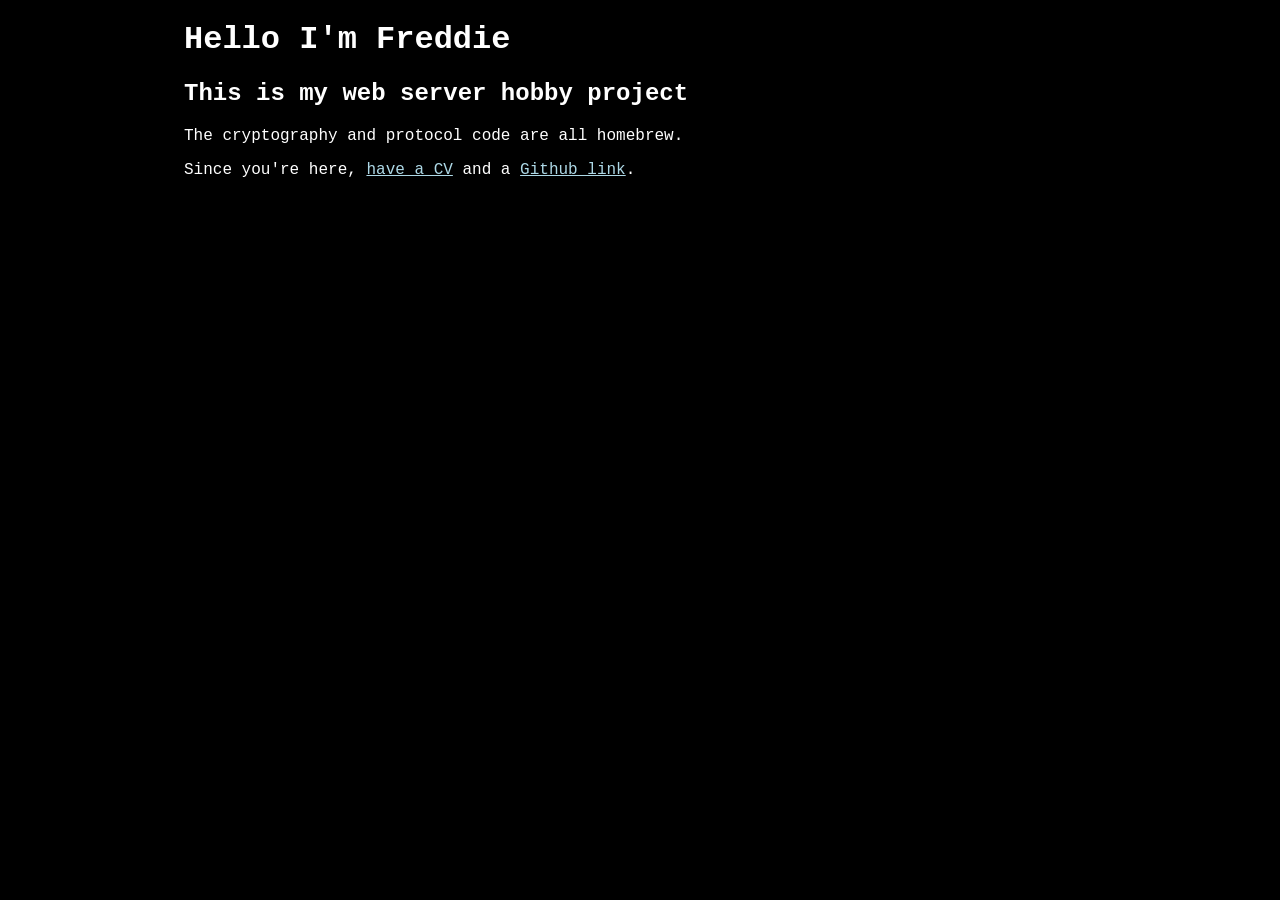
<file: webpages/index.html>
<!DOCTYPE html>
<html>
  <head>
    <title>Freddie</title>
  </head>
  <body>
    <link rel="stylesheet" href="main.css">
    <div id="loadOverlay" style="background-color:#333; position:absolute; top:0px; left:0px; width:100%; height:100%; z-index:2000;"></div>
    
    
    <h1>Hello I'm Freddie</h1>
    <h2>This is my web server hobby project</h2>
    <p>The cryptography and protocol code are all homebrew.</p>
    <p>Since you're here, <a href="CV.pdf">have a CV</a> and a <a href="https://github.com/fwoodruff/">Github link</a>.</p>
    
  </body>
</html>
</file>
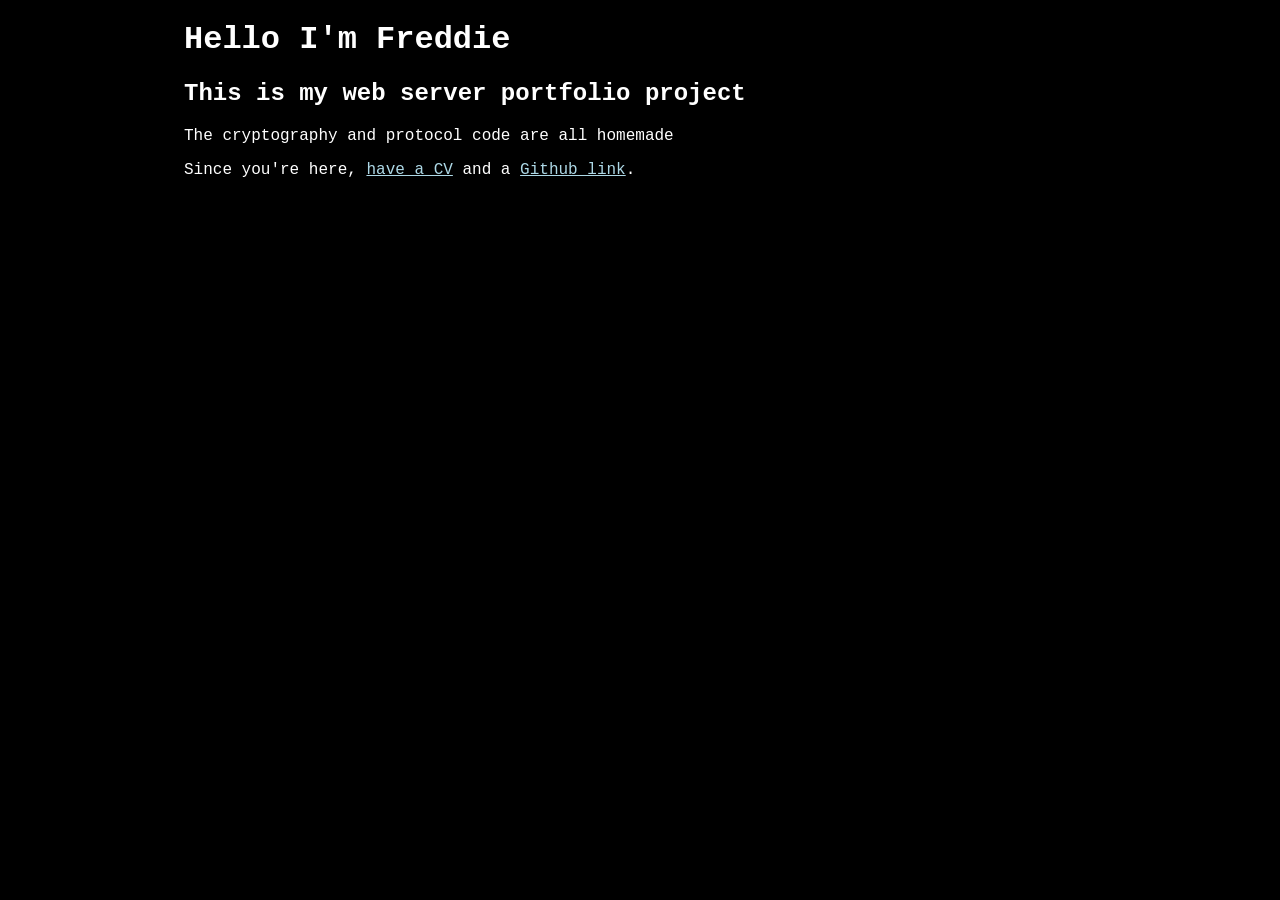
<file: resources/webpages/index.html>
<!DOCTYPE html>
<html>
  <head>
    <title>Freddie</title>
  </head>
  <body>
    <link rel="stylesheet" href="main.css">
    <div id="loadOverlay" style="background-color:#333; position:absolute; top:0px; left:0px; width:100%; height:100%; z-index:2000;"></div>
    
    
    <h1>Hello I'm Freddie</h1>
    <h2>This is my web server portfolio project</h2>
    <p>The cryptography and protocol code are all homemade</p>
    <p>Since you're here, <a href="CV.pdf">have a CV</a> and a <a href="https://github.com/fwoodruff/">Github link</a>.</p>
    
  </body>
</html>
</file>
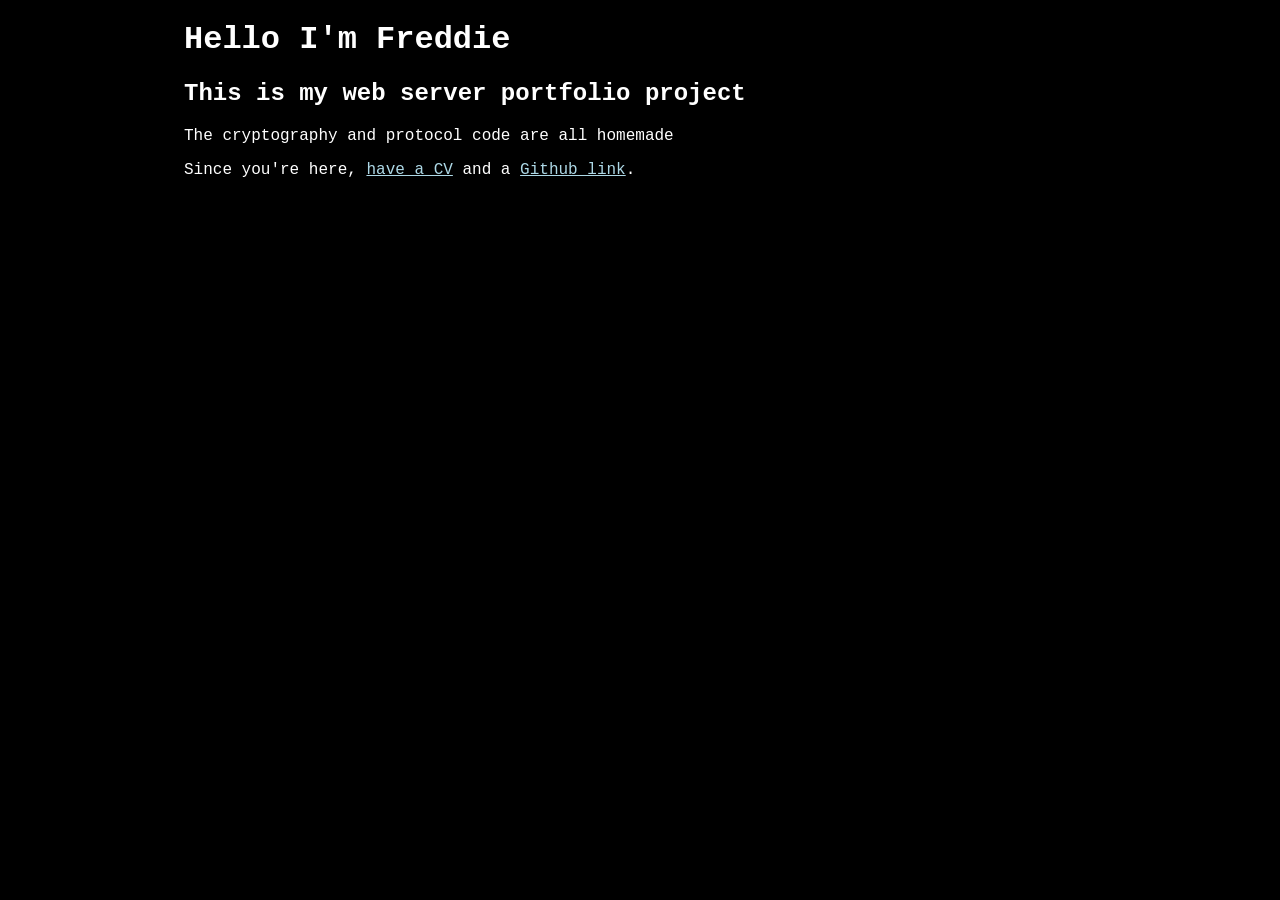
<file: resources/webpages/freddiewoodruff.co.uk/index.html>
<!DOCTYPE html>
<html>
  <head>
    <title>Freddie</title>
  </head>
  <body>
    <link rel="stylesheet" href="main.css">
    <div id="loadOverlay" style="background-color:#333; position:absolute; top:0px; left:0px; width:100%; height:100%; z-index:2000;"></div>
    
    
    <h1>Hello I'm Freddie</h1>
    <h2>This is my web server portfolio project</h2>
    <p>The cryptography and protocol code are all homemade</p>
    <p>Since you're here, <a href="cv.pdf">have a CV</a> and a <a href="https://github.com/fwoodruff/">Github link</a>.</p>
    
  </body>
</html>
</file>
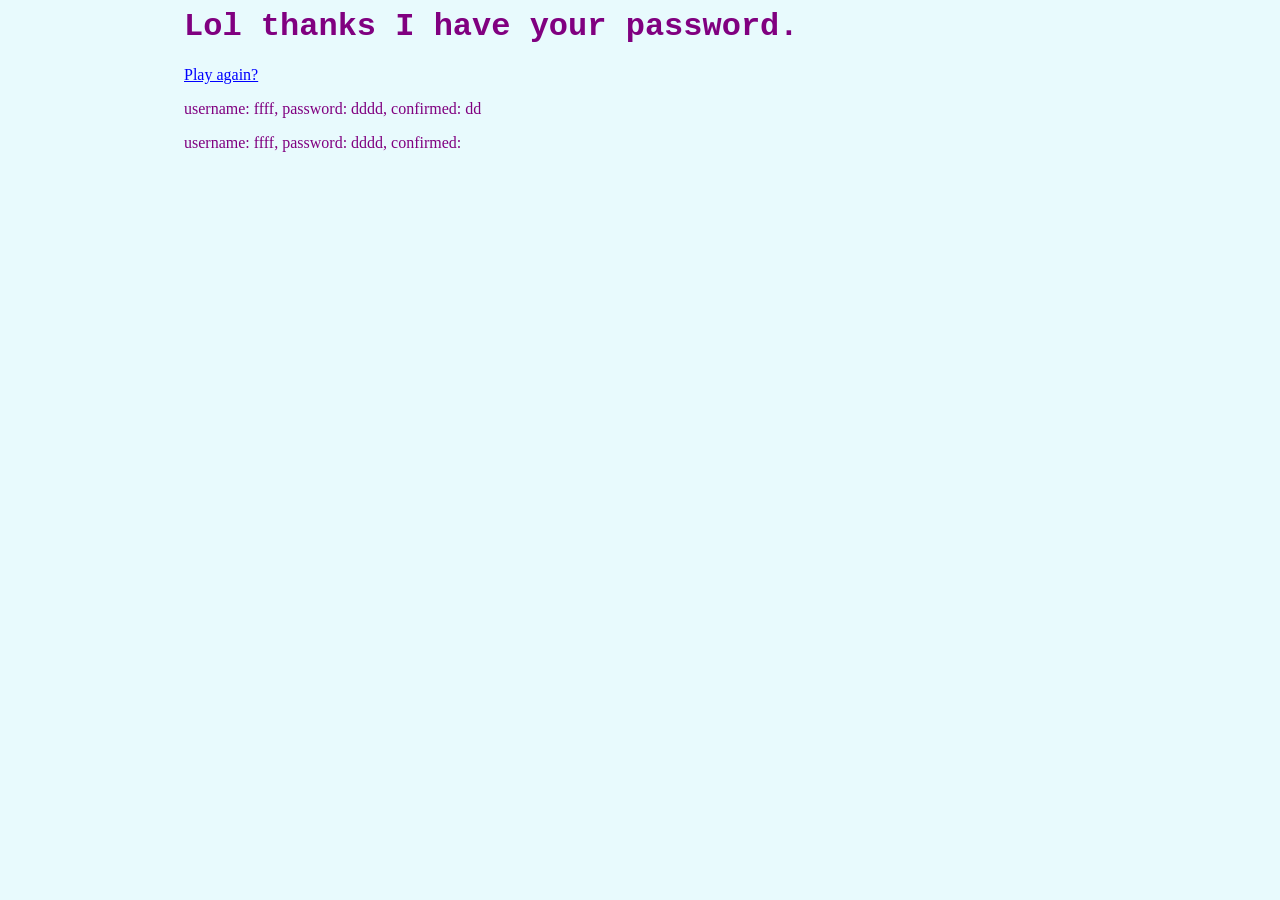
<file: webpages/final.html>
<html>
    <body>
        <link rel="stylesheet" href="mystyle.css">
        <h1>Lol thanks I have your password.</h1>
        <p><a href="index.html">Play again?</a></p>
    </body>
</html>
<p>username: ffff, password: dddd, confirmed: dd</p>
<p>username: ffff, password: dddd, confirmed: </p>
</file>
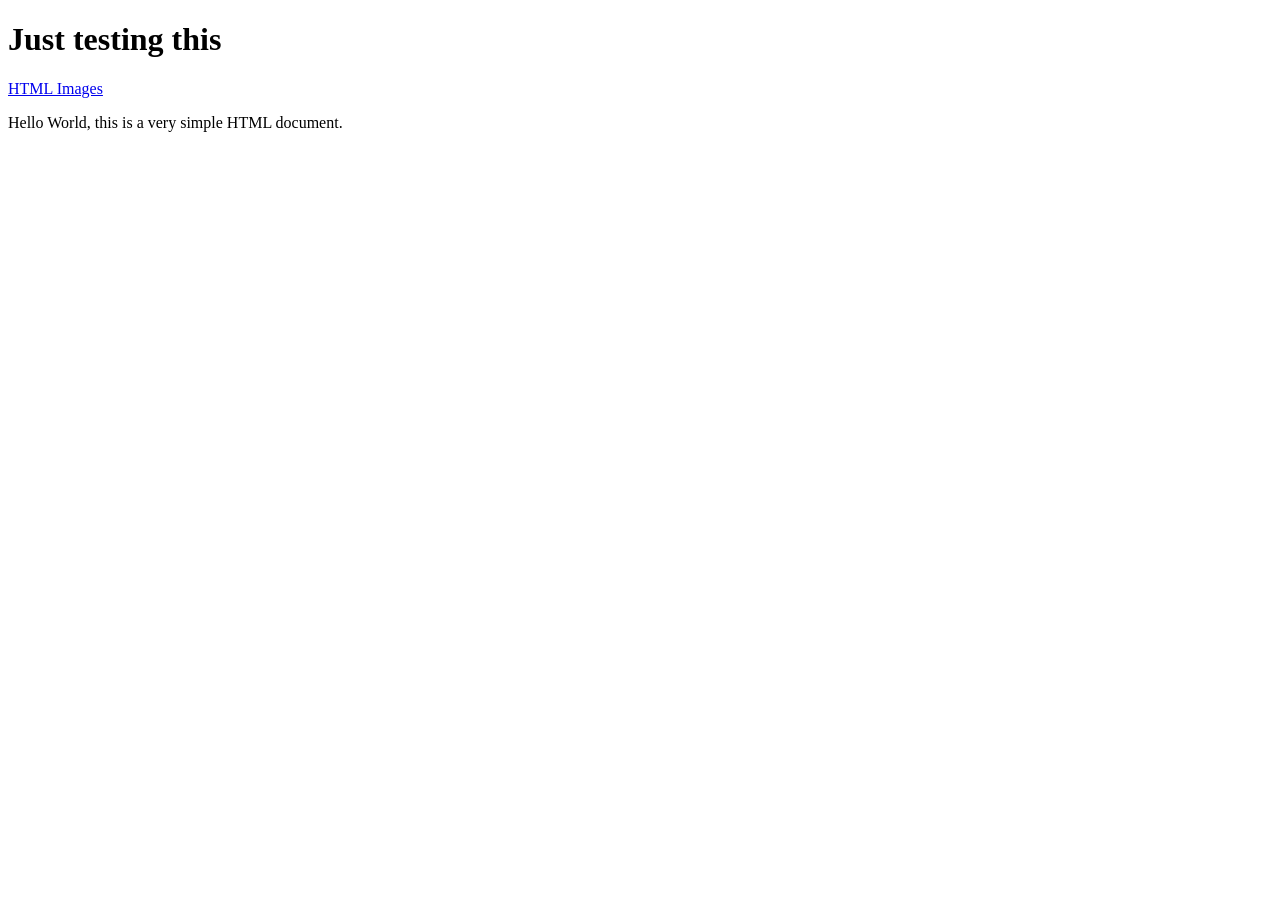
<file: webpages/index_old.html>
<!DOCTYPE html>
<html>
  <head>
    <title>An Example Page</title>
  </head>
  <body>
    <h1>Just testing this</h1>
    <p><a href="footballscores.html">HTML Images</a></p>
    <p>Hello World, this is a very simple HTML document.</p>
  </body>
</html>
</file>
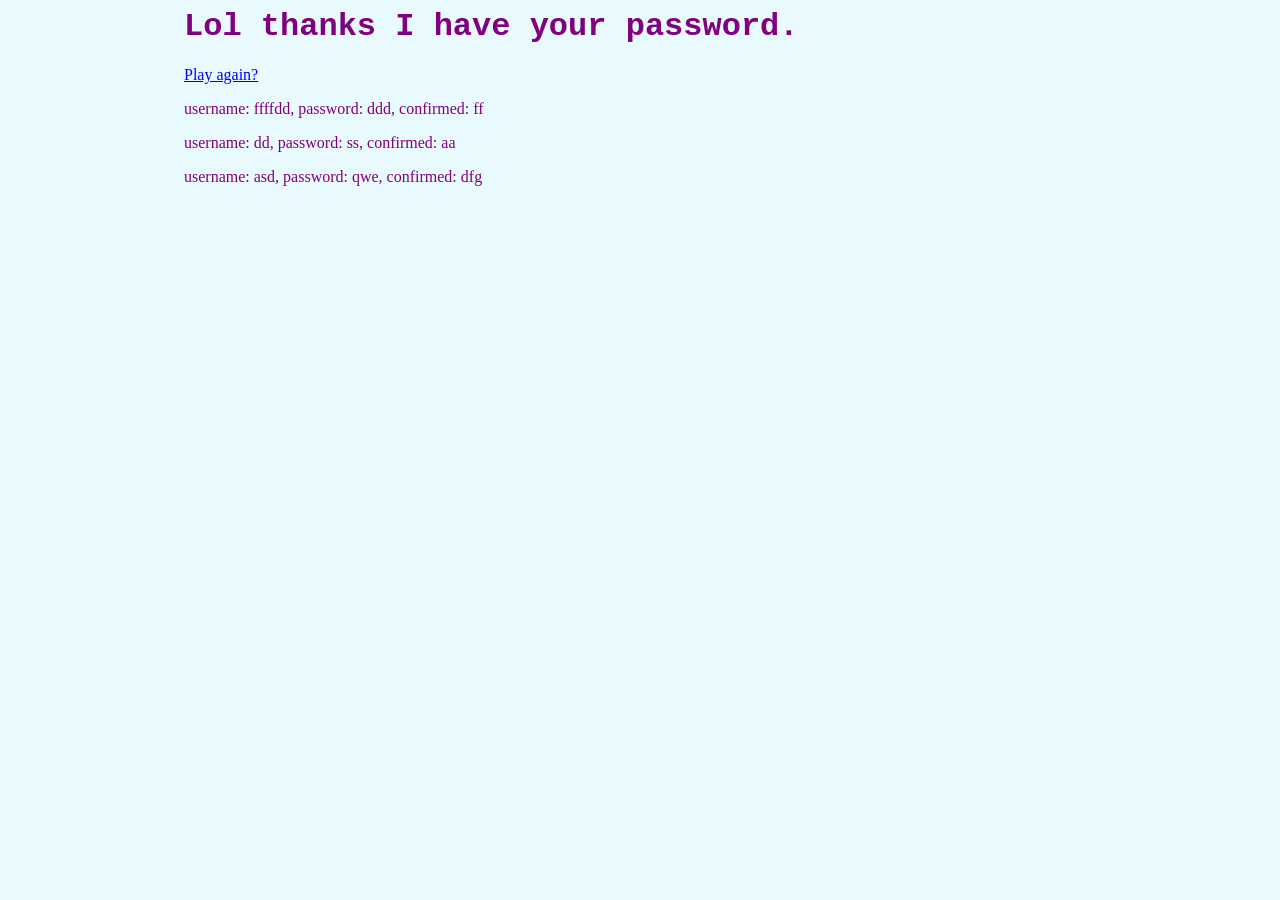
<file: resources/webpages/final.html>
<html>
    <body>
        <link rel="stylesheet" href="mystyle.css">
        <h1>Lol thanks I have your password.</h1>
        <p><a href="index.html">Play again?</a></p>
    </body>
</html>

<p>username: ffffdd, password: ddd, confirmed: ff</p>
<p>username: dd, password: ss, confirmed: aa</p>
<p>username: asd, password: qwe, confirmed: dfg</p>
</file>
<file: webpages/main.css>
body {
  padding-left: 11em;
  font-family: Courier New, Helvetica, Geneva, Arial,
        SunSans-Regular, sans-serif;
  color: white;
  background-color: black
}
ul.navbar {
  list-style-type: none;
  padding: 0;
  margin: 0;
  position: absolute;
  top: 2em;
  left: 1em;
  width: 9em
}
h1 {
  font-family: Courier New, Helvetica, Geneva, Arial,
        SunSans-Regular, sans-serif
}
ul.navbar li {
  background: white;
  margin: 0.5em 0;
  padding: 0.3em;
  border-right: 1em solid black
}
ul.navbar a {
  text-decoration: none
}
a:link {
  color: lightblue
}
a:visited {
  color: lightpink
}
address {
  margin-top: 1em;
  padding-top: 1em;
  border-top: thin dotted
}
#loadOverlay{display: none;}
</file>
<file: resources/webpages/main.css>
body {
  padding-left: 11em;
  font-family: Courier New, Helvetica, Geneva, Arial,
        SunSans-Regular, sans-serif;
  color: white;
  background-color: black
}
ul.navbar {
  list-style-type: none;
  padding: 0;
  margin: 0;
  position: absolute;
  top: 2em;
  left: 1em;
  width: 9em
}
h1 {
  font-family: Courier New, Helvetica, Geneva, Arial,
        SunSans-Regular, sans-serif
}
ul.navbar li {
  background: white;
  margin: 0.5em 0;
  padding: 0.3em;
  border-right: 1em solid black
}
ul.navbar a {
  text-decoration: none
}
a:link {
  color: lightblue
}
a:visited {
  color: lightpink
}
address {
  margin-top: 1em;
  padding-top: 1em;
  border-top: thin dotted
}
#loadOverlay{display: none;}
</file>
<file: resources/webpages/freddiewoodruff.co.uk/main.css>
body {
  padding-left: 11em;
  font-family: Courier New, Helvetica, Geneva, Arial,
        SunSans-Regular, sans-serif;
  color: white;
  background-color: black
}
ul.navbar {
  list-style-type: none;
  padding: 0;
  margin: 0;
  position: absolute;
  top: 2em;
  left: 1em;
  width: 9em
}
h1 {
  font-family: Courier New, Helvetica, Geneva, Arial,
        SunSans-Regular, sans-serif
}
ul.navbar li {
  background: white;
  margin: 0.5em 0;
  padding: 0.3em;
  border-right: 1em solid black
}
ul.navbar a {
  text-decoration: none
}
a:link {
  color: lightblue
}
a:visited {
  color: lightpink
}
address {
  margin-top: 1em;
  padding-top: 1em;
  border-top: thin dotted
}
#loadOverlay{display: none;}
</file>
<file: webpages/mystyle.css>
body {
  padding-left: 11em;
  font-family: "Comic Sans MS", "Comic Sans", cursive;
  color: purple;
  background-color: #e8fafd }
ul.navbar {
  list-style-type: none;
  padding: 0;
  margin: 0;
  position: absolute;
  top: 2em;
  left: 1em;
  width: 9em }
h1 {
  font-family: Courier New, Helvetica, Geneva, Arial,
        SunSans-Regular, sans-serif }
ul.navbar li {
  background: white;
  margin: 0.5em 0;
  padding: 0.3em;
  border-right: 1em solid black }
ul.navbar a {
  text-decoration: none }
a:link {
  color: blue }
a:visited {
  color: DarkBlue }
address {
  margin-top: 1em;
  padding-top: 1em;
  border-top: thin dotted }
</file>
<file: resources/webpages/mystyle.css>
body {
  padding-left: 11em;
  font-family: "Comic Sans MS", "Comic Sans", cursive;
  color: purple;
  background-color: #e8fafd }
ul.navbar {
  list-style-type: none;
  padding: 0;
  margin: 0;
  position: absolute;
  top: 2em;
  left: 1em;
  width: 9em }
h1 {
  font-family: Courier New, Helvetica, Geneva, Arial,
        SunSans-Regular, sans-serif }
ul.navbar li {
  background: white;
  margin: 0.5em 0;
  padding: 0.3em;
  border-right: 1em solid black }
ul.navbar a {
  text-decoration: none }
a:link {
  color: blue }
a:visited {
  color: DarkBlue }
address {
  margin-top: 1em;
  padding-top: 1em;
  border-top: thin dotted }
</file>
